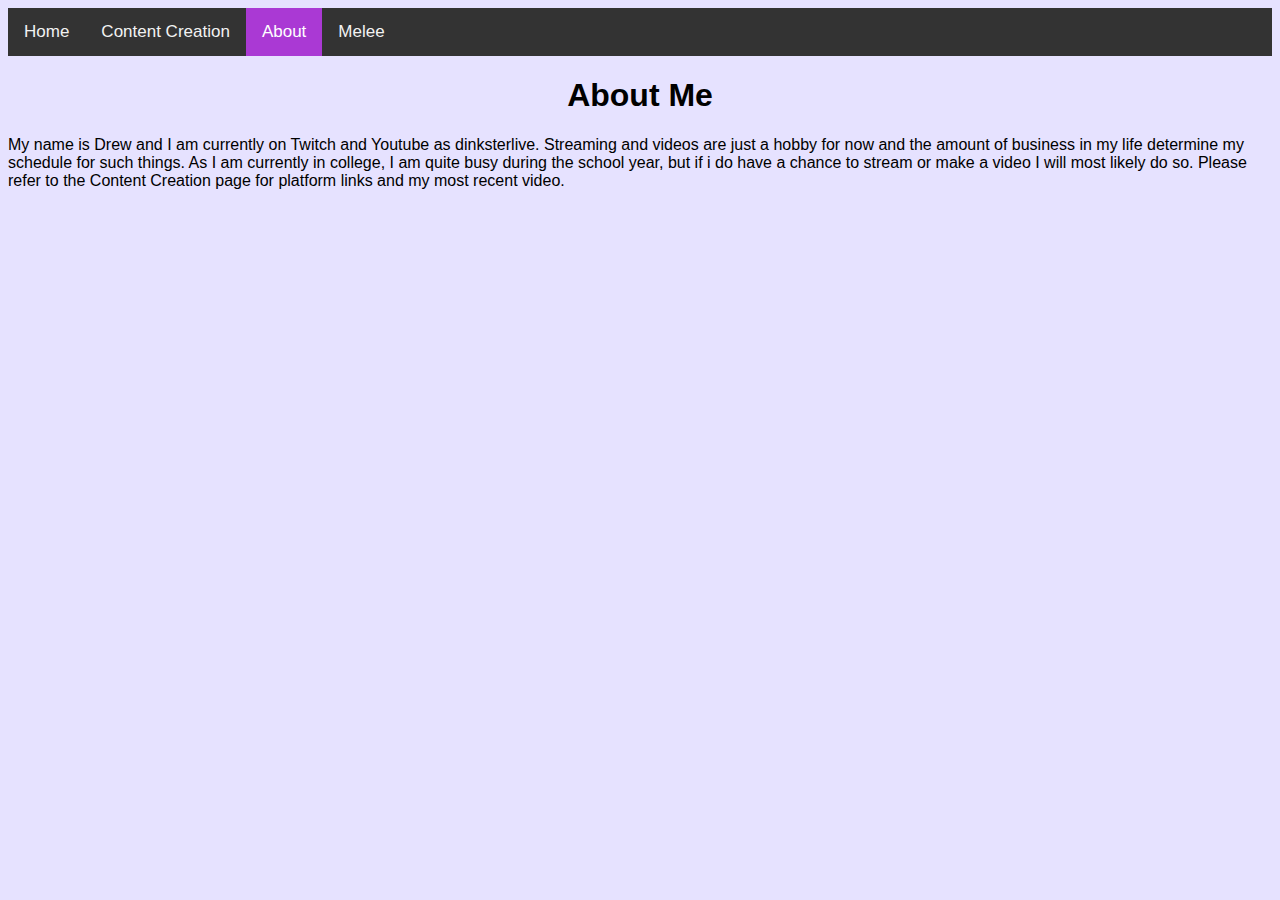
<file: about.html>
<head>
  <meta name="viewport" content="width=device-width, initial-scale=1.0">
  <link rel="icon" href="https://static-cdn.jtvnw.net/jtv_user_pictures/48ef493f-60b1-4bba-a583-424e40096a7c-profile_image-70x70.png">
  <link rel="stylesheet" type="text/css" href="main.css" media="screen"/>
  <!-- Global site tag (gtag.js) - Google Analytics -->
  <script async src="https://www.googletagmanager.com/gtag/js?id=G-H9EZQXY2X5"></script>
  <script>
  window.dataLayer = window.dataLayer || [];
  function gtag(){dataLayer.push(arguments);}
  gtag('js', new Date());

  gtag('config', 'G-H9EZQXY2X5');
</script>
</head>
<body style ="background-color:#e6e2ff;">
  
<!-- <button onclick="document.getElementById('loginDisplay').style.display='block'" style="width:auto;">Login</button>
<button onclick="document.getElementById('signupDisplay').style.display='block'" style="width:auto;">Sign Up</button> -->
  
<div id="loginDisplay" class="modal">
  
  <form class="modal-content animate" action="/action_page.php" method="post">

    <div class="container">
      <label for="uname"><b>Username</b></label>
      <input type="text" placeholder="Enter Username" name="uname" required>

      <label for="psw"><b>Password</b></label>
      <input type="password" placeholder="Enter Password" name="psw" required>
        
      <button type="submit">Login</button>
      <label>
        <input type="checkbox" checked="checked" name="remember"> Remember me
      </label>
    </div>

    <div class="container" style="background-color:#f1f1f1">
      <button type="button" onclick="document.getElementById('loginDisplay').style.display='none'" class="cancelbtn">Cancel</button>
      <span class="psw">Forgot <a href="#">password?</a></span>
    </div>
  </form>
</div>

<div id="signupDisplay" class="modal">
 
  <form class="modal-content animate" action="/action_page.php" method="post">
    
    <div class="container">
      <h1>Sign Up</h1>
      <p>Please fill in this form to create an account.</p>
      <hr>
      <label for="email"><b>Email</b></label>
      <input type="text" placeholder="Enter Email" name="email" required>

      <label for="psw"><b>Password</b></label>
      <input type="password" placeholder="Enter Password" name="psw" required>

      <label for="psw-repeat"><b>Repeat Password</b></label>
      <input type="password" placeholder="Repeat Password" name="psw-repeat" required>
      
      <label>
        <input type="checkbox" checked="checked" name="remember" style="margin-bottom:15px"> Remember me
      </label>

      <p>By creating an account you agree to our <a href="#" style="color:dodgerblue">Terms & Privacy</a>.</p>

      <div class="clearfix">
        <button type="button" onclick="document.getElementById('signupDisplay').style.display='none'" class="cancelbtn">Cancel</button>
        <button type="submit" class="signupbtn">Sign Up</button>
      </div>
    </div>
  </form>
</div>
  
<script>
// Get the modal
var signupModal = document.getElementById('signupDisplay');
var loginModal = document.getElementById('loginDisplay');

// When the user clicks anywhere outside of the modal, close it
window.onclick = function(event) {
    if (event.target == loginModal) {
        loginModal.style.display = "none";
    }
    else if (event.target == signupModal) {
        signupModal.style.display = "none";
    }
}
</script>
  
<div class="topnav">
  <a href="index.html">Home</a>
  <a href="contentCreation.html">Content Creation</a>
  <a class="active" href="about.html">About</a>
  <a href="melee.html">Melee</a>
 </div>
 <h1 style="text-align: center;">About Me</h1>
<p>My name is Drew and I am currently on Twitch and Youtube as dinksterlive. Streaming and videos are just a hobby for now and the amount of business in my life determine my schedule for such things. As I am currently in college, I am quite busy during the school year, but if i do have a chance to stream or make a video I will most likely do so. Please refer to the Content Creation page for platform links and my most recent video.</p>
</body>
</file>
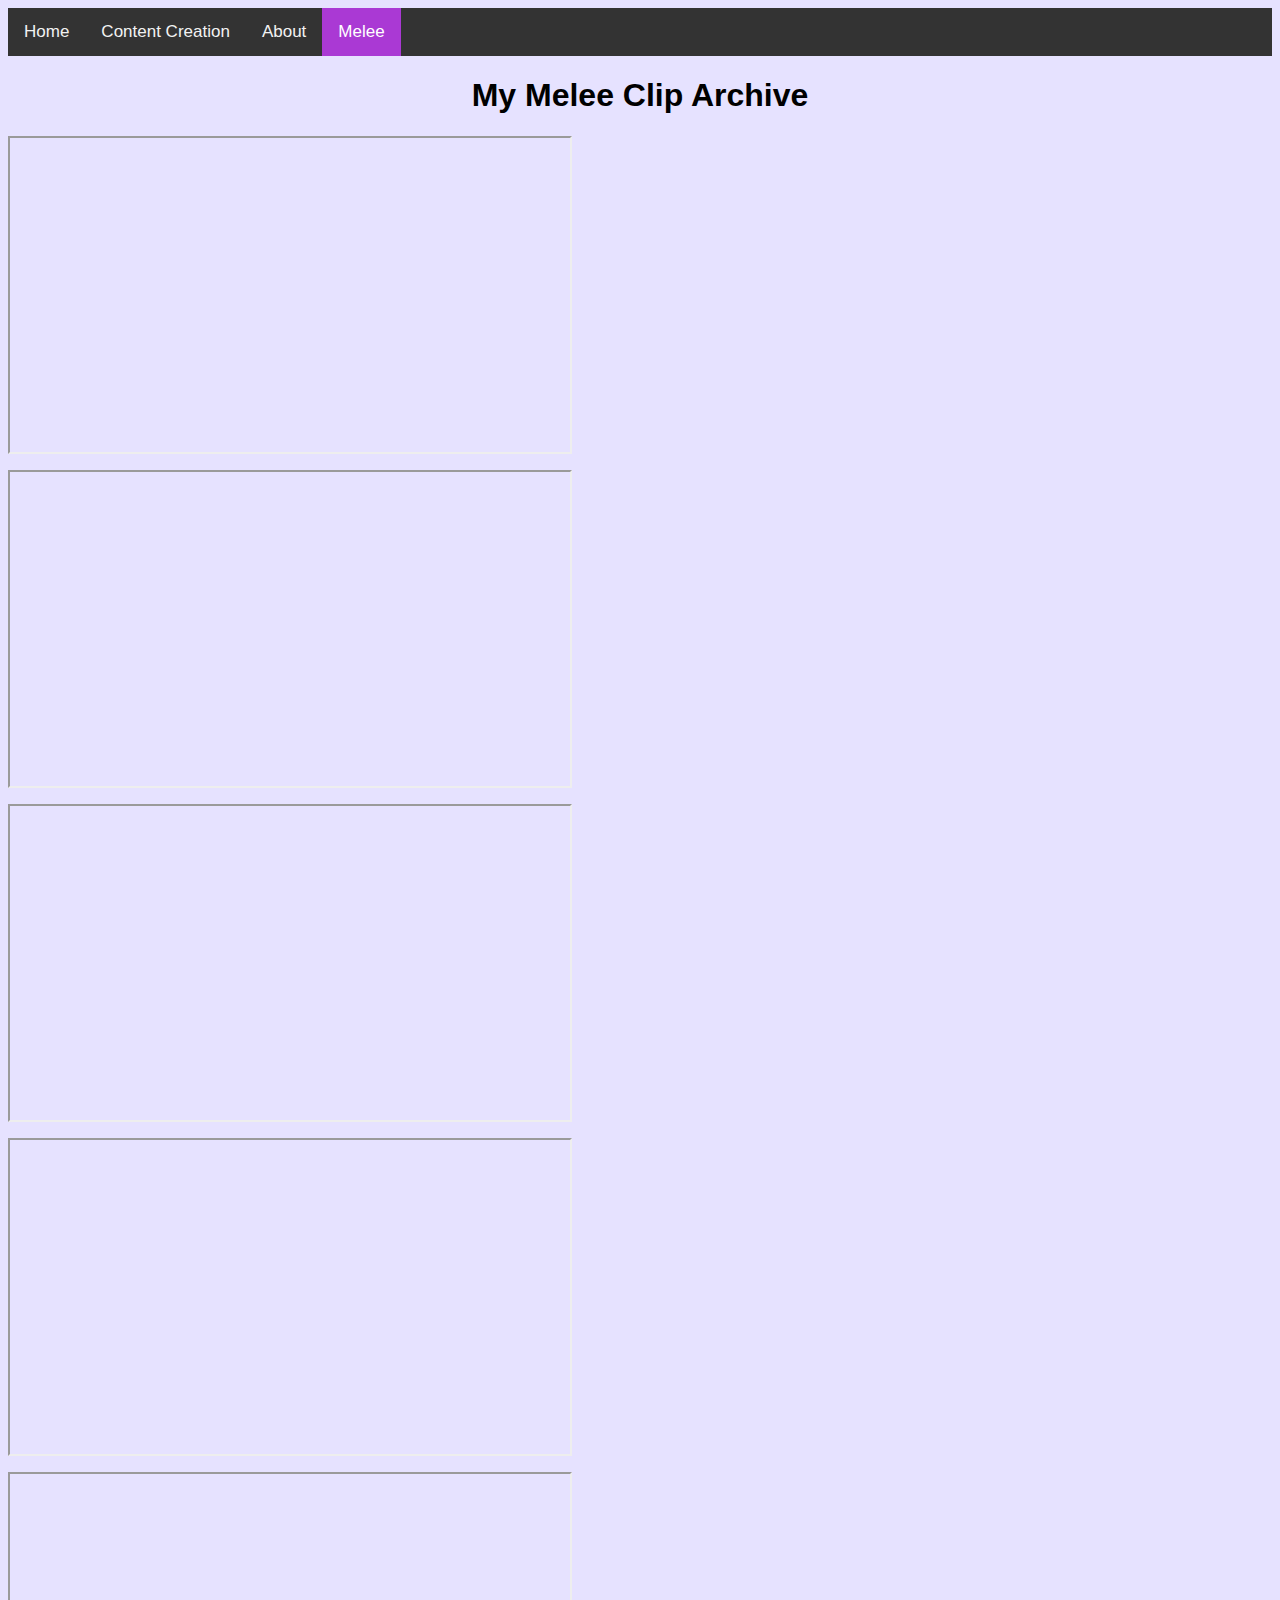
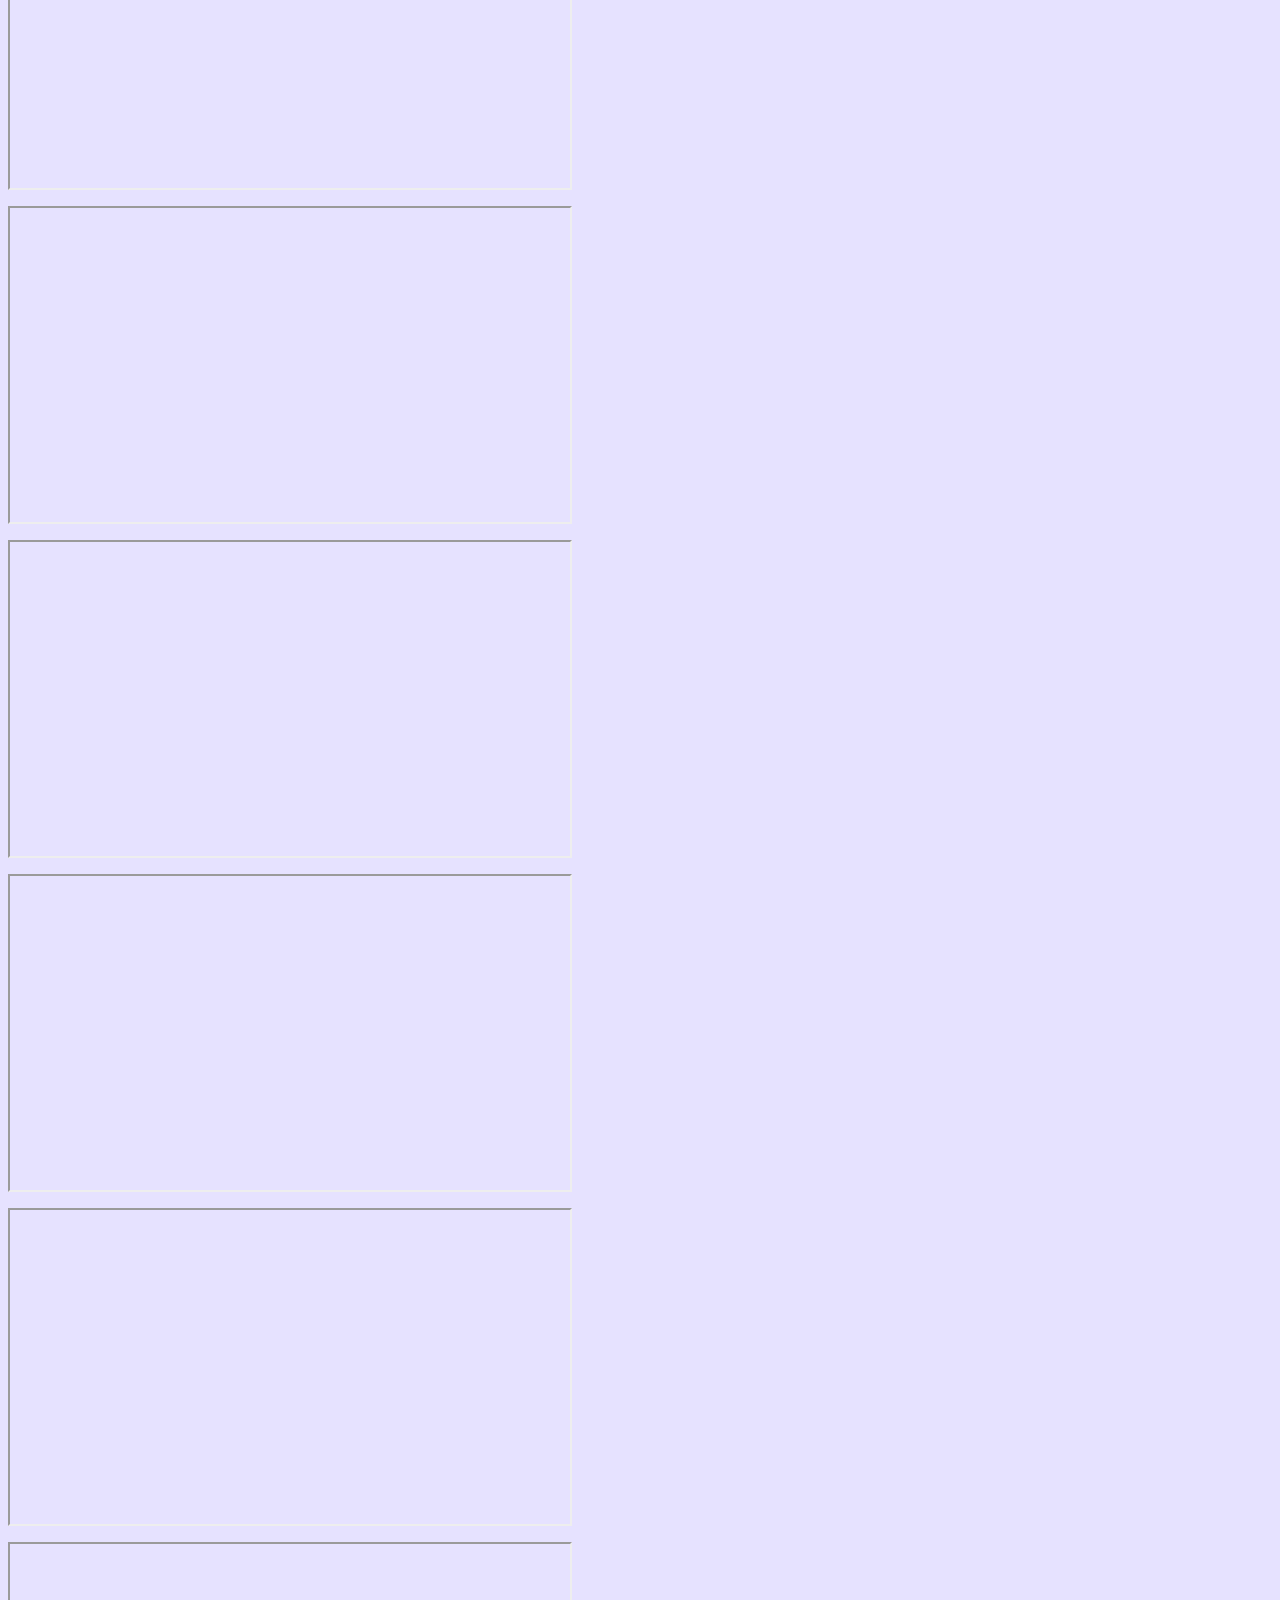
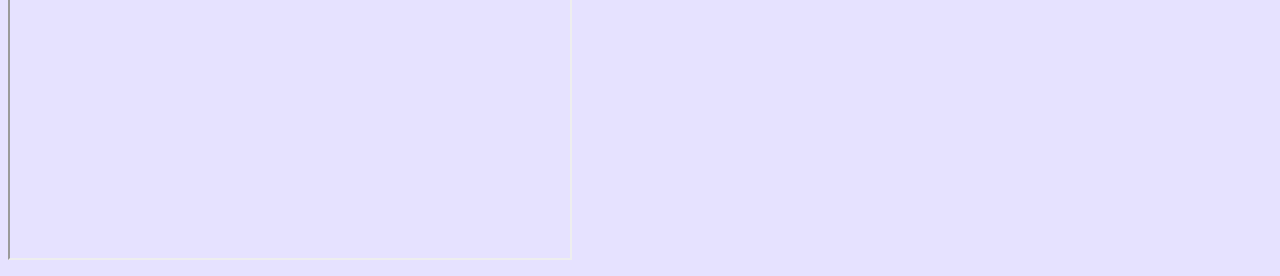
<file: melee.html>
<head>
  <meta name="viewport" content="width=device-width, initial-scale=1.0">
  <link rel="icon" href="https://static-cdn.jtvnw.net/jtv_user_pictures/48ef493f-60b1-4bba-a583-424e40096a7c-profile_image-70x70.png">
  <link rel="stylesheet" type="text/css" href="main.css" media="screen"/>
  <!-- Global site tag (gtag.js) - Google Analytics -->
  <script async src="https://www.googletagmanager.com/gtag/js?id=G-H9EZQXY2X5"></script>
  <script>
  window.dataLayer = window.dataLayer || [];
  function gtag(){dataLayer.push(arguments);}
  gtag('js', new Date());

  gtag('config', 'G-H9EZQXY2X5');
</script>
</head>
<body style ="background-color:#e6e2ff;">
  
<!-- <button onclick="document.getElementById('loginDisplay').style.display='block'" style="width:auto;">Login</button>
<button onclick="document.getElementById('signupDisplay').style.display='block'" style="width:auto;">Sign Up</button> -->
  
<div id="loginDisplay" class="modal">
  
  <form class="modal-content animate" action="/action_page.php" method="post">

    <div class="container">
      <label for="uname"><b>Username</b></label>
      <input type="text" placeholder="Enter Username" name="uname" required>

      <label for="psw"><b>Password</b></label>
      <input type="password" placeholder="Enter Password" name="psw" required>
        
      <button type="submit">Login</button>
      <label>
        <input type="checkbox" checked="checked" name="remember"> Remember me
      </label>
    </div>

    <div class="container" style="background-color:#f1f1f1">
      <button type="button" onclick="document.getElementById('loginDisplay').style.display='none'" class="cancelbtn">Cancel</button>
      <span class="psw">Forgot <a href="#">password?</a></span>
    </div>
  </form>
</div>

<div id="signupDisplay" class="modal">
 
  <form class="modal-content animate" action="/action_page.php" method="post">
    
    <div class="container">
      <h1>Sign Up</h1>
      <p>Please fill in this form to create an account.</p>
      <hr>
      <label for="email"><b>Email</b></label>
      <input type="text" placeholder="Enter Email" name="email" required>

      <label for="psw"><b>Password</b></label>
      <input type="password" placeholder="Enter Password" name="psw" required>

      <label for="psw-repeat"><b>Repeat Password</b></label>
      <input type="password" placeholder="Repeat Password" name="psw-repeat" required>
      
      <label>
        <input type="checkbox" checked="checked" name="remember" style="margin-bottom:15px"> Remember me
      </label>

      <p>By creating an account you agree to our <a href="#" style="color:dodgerblue">Terms & Privacy</a>.</p>

      <div class="clearfix">
        <button type="button" onclick="document.getElementById('signupDisplay').style.display='none'" class="cancelbtn">Cancel</button>
        <button type="submit" class="signupbtn">Sign Up</button>
      </div>
    </div>
  </form>
</div>
  
<script>
// Get the modal
var signupModal = document.getElementById('signupDisplay');
var loginModal = document.getElementById('loginDisplay');

// When the user clicks anywhere outside of the modal, close it
window.onclick = function(event) {
    if (event.target == loginModal) {
        loginModal.style.display = "none";
    }
    else if (event.target == signupModal) {
        signupModal.style.display = "none";
    }
}
</script>
 
<div class="topnav">
  <a href="index.html">Home</a>
  <a href="contentCreation.html">Content Creation</a>
  <a href="about.html">About</a>
  <a class="active" href="melee.html">Melee</a>
 </div>
<h1 style="text-align: center;">My Melee Clip Archive</h1>
<p><iframe src="https://gfycat.com/ifr/FreeInnocentDotterel" width="560" height="314" allowfullscreen="allowfullscreen"></iframe></p>
<p><iframe src="https://gfycat.com/ifr/DimpledUnrulyKoi" width="560" height="314" allowfullscreen="allowfullscreen"></iframe></p>
<p><iframe src="https://gfycat.com/ifr/SpryWarmFlyinglemur" width="560" height="314" allowfullscreen="allowfullscreen"></iframe></p>
<p><iframe src="https://gfycat.com/ifr/RewardingTallFlatcoatretriever" width="560" height="314" allowfullscreen="allowfullscreen"></iframe></p>
<p><iframe src="https://gfycat.com/ifr/FatalClumsyCarp" width="560" height="314" allowfullscreen="allowfullscreen"></iframe></p>
<p><iframe src="https://gfycat.com/ifr/VelvetyUnsteadyKitfox" width="560" height="314" allowfullscreen="allowfullscreen"></iframe></p>
<p><iframe src="https://gfycat.com/ifr/SelfreliantRemoteAmericancrow" width="560" height="314" allowfullscreen="allowfullscreen"></iframe></p>
<p><iframe src="https://gfycat.com/ifr/VariableWickedJay" width="560" height="314" allowfullscreen="allowfullscreen"></iframe></p>
<p><iframe src="https://gfycat.com/ifr/BowedSoreHoneycreeper" width="560" height="314" allowfullscreen="allowfullscreen"></iframe></p>
<p><iframe src="https://gfycat.com/ifr/WearySilentGalapagostortoise" width="560" height="314" allowfullscreen="allowfullscreen"></iframe></p>
</body>
</file>
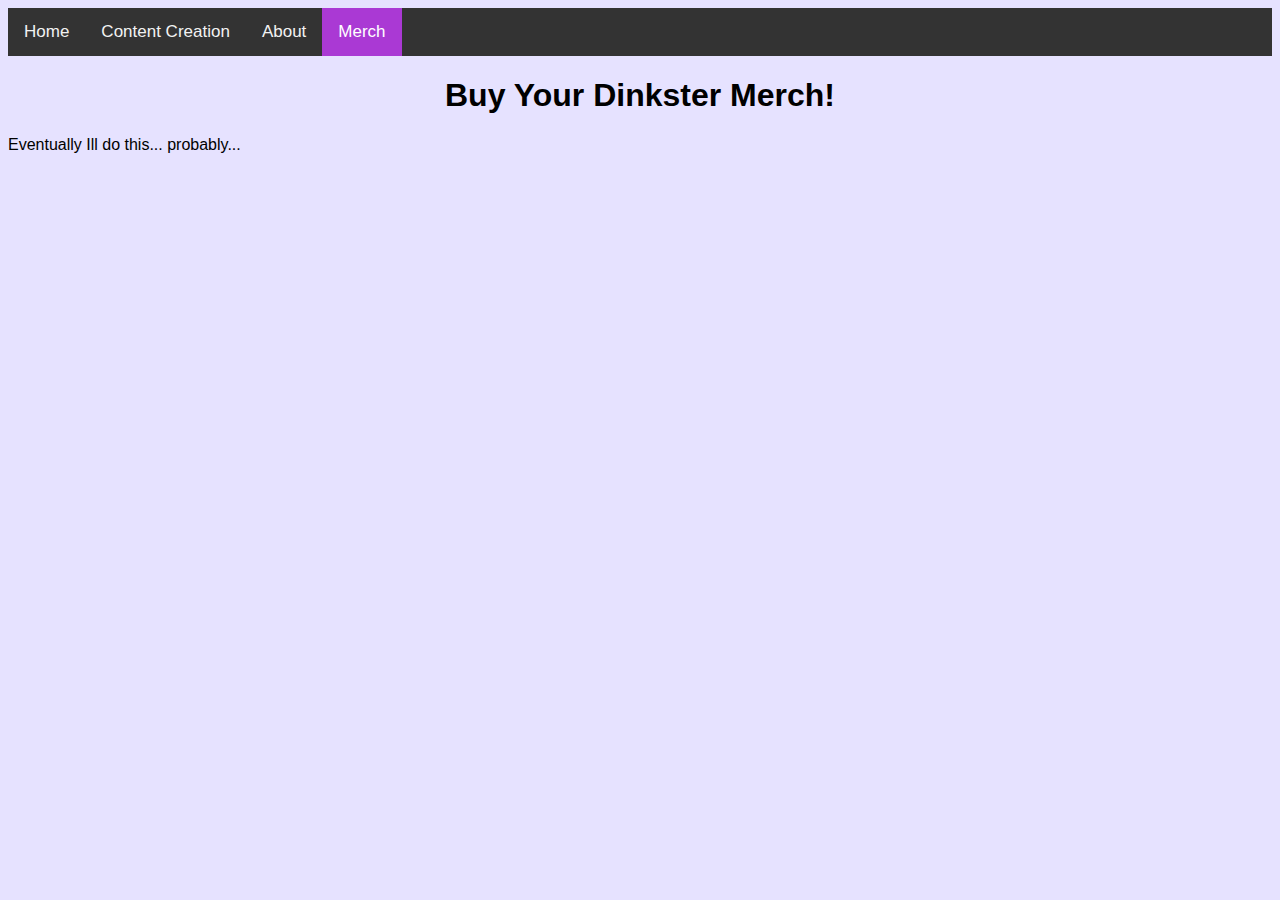
<file: merch.html>
<head>
  <meta name="viewport" content="width=device-width, initial-scale=1.0">
  <link rel="icon" href="https://static-cdn.jtvnw.net/jtv_user_pictures/48ef493f-60b1-4bba-a583-424e40096a7c-profile_image-70x70.png">
  <link rel="stylesheet" type="text/css" href="main.css" media="screen"/>
  <!-- Global site tag (gtag.js) - Google Analytics -->
  <script async src="https://www.googletagmanager.com/gtag/js?id=G-H9EZQXY2X5"></script>
  <script>
  window.dataLayer = window.dataLayer || [];
  function gtag(){dataLayer.push(arguments);}
  gtag('js', new Date());

  gtag('config', 'G-H9EZQXY2X5');
</script>
</head>
<body style ="background-color:#e6e2ff;">
  
<!-- <button onclick="document.getElementById('loginDisplay').style.display='block'" style="width:auto;">Login</button>
<button onclick="document.getElementById('signupDisplay').style.display='block'" style="width:auto;">Sign Up</button> -->
  
<div id="loginDisplay" class="modal">
  
  <form class="modal-content animate" action="/action_page.php" method="post">

    <div class="container">
      <label for="uname"><b>Username</b></label>
      <input type="text" placeholder="Enter Username" name="uname" required>

      <label for="psw"><b>Password</b></label>
      <input type="password" placeholder="Enter Password" name="psw" required>
        
      <button type="submit">Login</button>
      <label>
        <input type="checkbox" checked="checked" name="remember"> Remember me
      </label>
    </div>

    <div class="container" style="background-color:#f1f1f1">
      <button type="button" onclick="document.getElementById('loginDisplay').style.display='none'" class="cancelbtn">Cancel</button>
      <span class="psw">Forgot <a href="#">password?</a></span>
    </div>
  </form>
</div>

<div id="signupDisplay" class="modal">
 
  <form class="modal-content animate" action="/action_page.php" method="post">
    
    <div class="container">
      <h1>Sign Up</h1>
      <p>Please fill in this form to create an account.</p>
      <hr>
      <label for="email"><b>Email</b></label>
      <input type="text" placeholder="Enter Email" name="email" required>

      <label for="psw"><b>Password</b></label>
      <input type="password" placeholder="Enter Password" name="psw" required>

      <label for="psw-repeat"><b>Repeat Password</b></label>
      <input type="password" placeholder="Repeat Password" name="psw-repeat" required>
      
      <label>
        <input type="checkbox" checked="checked" name="remember" style="margin-bottom:15px"> Remember me
      </label>

      <p>By creating an account you agree to our <a href="#" style="color:dodgerblue">Terms & Privacy</a>.</p>

      <div class="clearfix">
        <button type="button" onclick="document.getElementById('signupDisplay').style.display='none'" class="cancelbtn">Cancel</button>
        <button type="submit" class="signupbtn">Sign Up</button>
      </div>
    </div>
  </form>
</div>
  
<script>
// Get the modal
var signupModal = document.getElementById('signupDisplay');
var loginModal = document.getElementById('loginDisplay');

// When the user clicks anywhere outside of the modal, close it
window.onclick = function(event) {
    if (event.target == loginModal) {
        loginModal.style.display = "none";
    }
    else if (event.target == signupModal) {
        signupModal.style.display = "none";
    }
}
</script>
 
<div class="topnav">
  <a href="index.html">Home</a>
  <a href="contentCreation.html">Content Creation</a>
  <a href="about.html">About</a>
  <a class="active" href="merch.html">Merch</a>
 </div>
<h1 style="text-align: center;">Buy Your Dinkster Merch!</h1>
<p>Eventually Ill do this... probably...</p>
</body>
</file>
<file: main.css>
body {font-family: Arial, Helvetica, sans-serif;}

/* Add a black background color to the top navigation */
.topnav {
  background-color: #333;
  overflow: hidden;
}

/* Style the links inside the navigation bar */
.topnav a {
  float: left;
  color: #f2f2f2;
  text-align: center;
  padding: 14px 16px;
  text-decoration: none;
  font-size: 17px;
}

/* Change the color of links on hover */
.topnav a:hover {
  background-color: #ddd;
  color: black;
}

/* Add a color to the active/current link */
.topnav a.active {
  background-color: #aa39d4;
  color: white;
}

/* Full-width input fields */
input[type=text], input[type=password] {
  width: 100%;
  padding: 12px 20px;
  margin: 8px 0;
  display: inline-block;
  border: 1px solid #ccc;
  box-sizing: border-box;
}

/* Set a style for all buttons */
button {
  background-color: #aa39d4;
  color: white;
  padding: 14px 20px;
  margin: 8px 0;
  border: none;
  cursor: pointer;
  width: 100%;
}

button:hover {
  opacity: 0.7;
}

/* Extra styles for the cancel button */
.cancelbtn {
  width: auto;
  padding: 10px 18px;
  background-color: #f44336;
}

/* Center the image and position the close button */
.imgcontainer {
  text-align: center;
  margin: 24px 0 12px 0;
  position: relative;
}

img.avatar {
  width: 40%;
  border-radius: 50%;
}

.container {
  padding: 16px;
}

span.psw {
  float: right;
  padding-top: 16px;
}

/* The Modal (background) */
.modal {
  display: none; /* Hidden by default */
  position: fixed; /* Stay in place */
  z-index: 1; /* Sit on top */
  left: 0;
  top: 0;
  width: 100%; /* Full width */
  height: 100%; /* Full height */
  overflow: auto; /* Enable scroll if needed */
  background-color: rgb(0,0,0); /* Fallback color */
  background-color: rgba(0,0,0,0.4); /* Black w/ opacity */
  padding-top: 60px;
}

/* Modal Content/Box */
.modal-content {
  background-color: #fefefe;
  margin: 5% auto 15% auto; /* 5% from the top, 15% from the bottom and centered */
  border: 1px solid #888;
  width: 80%; /* Could be more or less, depending on screen size */
}

/* The Close Button (x) */
.close {
  position: absolute;
  right: 25px;
  top: 0;
  color: #000;
  font-size: 35px;
  font-weight: bold;
}

/* Float cancel and signup buttons and add an equal width */
.cancelbtn, .signupbtn {
  float: left;
  width: 50%;
}

.close:hover,
.close:focus {
  color: red;
  cursor: pointer;
}

/* Add Zoom Animation */
.animate {
  -webkit-animation: animatezoom 0.6s;
  animation: animatezoom 0.6s
}

@-webkit-keyframes animatezoom {
  from {-webkit-transform: scale(0)} 
  to {-webkit-transform: scale(1)}
}
  
@keyframes animatezoom {
  from {transform: scale(0)} 
  to {transform: scale(1)}
}

/* Change styles for span and cancel button on extra small screens */
@media screen and (max-width: 300px) {
  span.psw {
     display: block;
     float: none;
  }
  .cancelbtn {
     width: 100%;
  }
}
</file>
